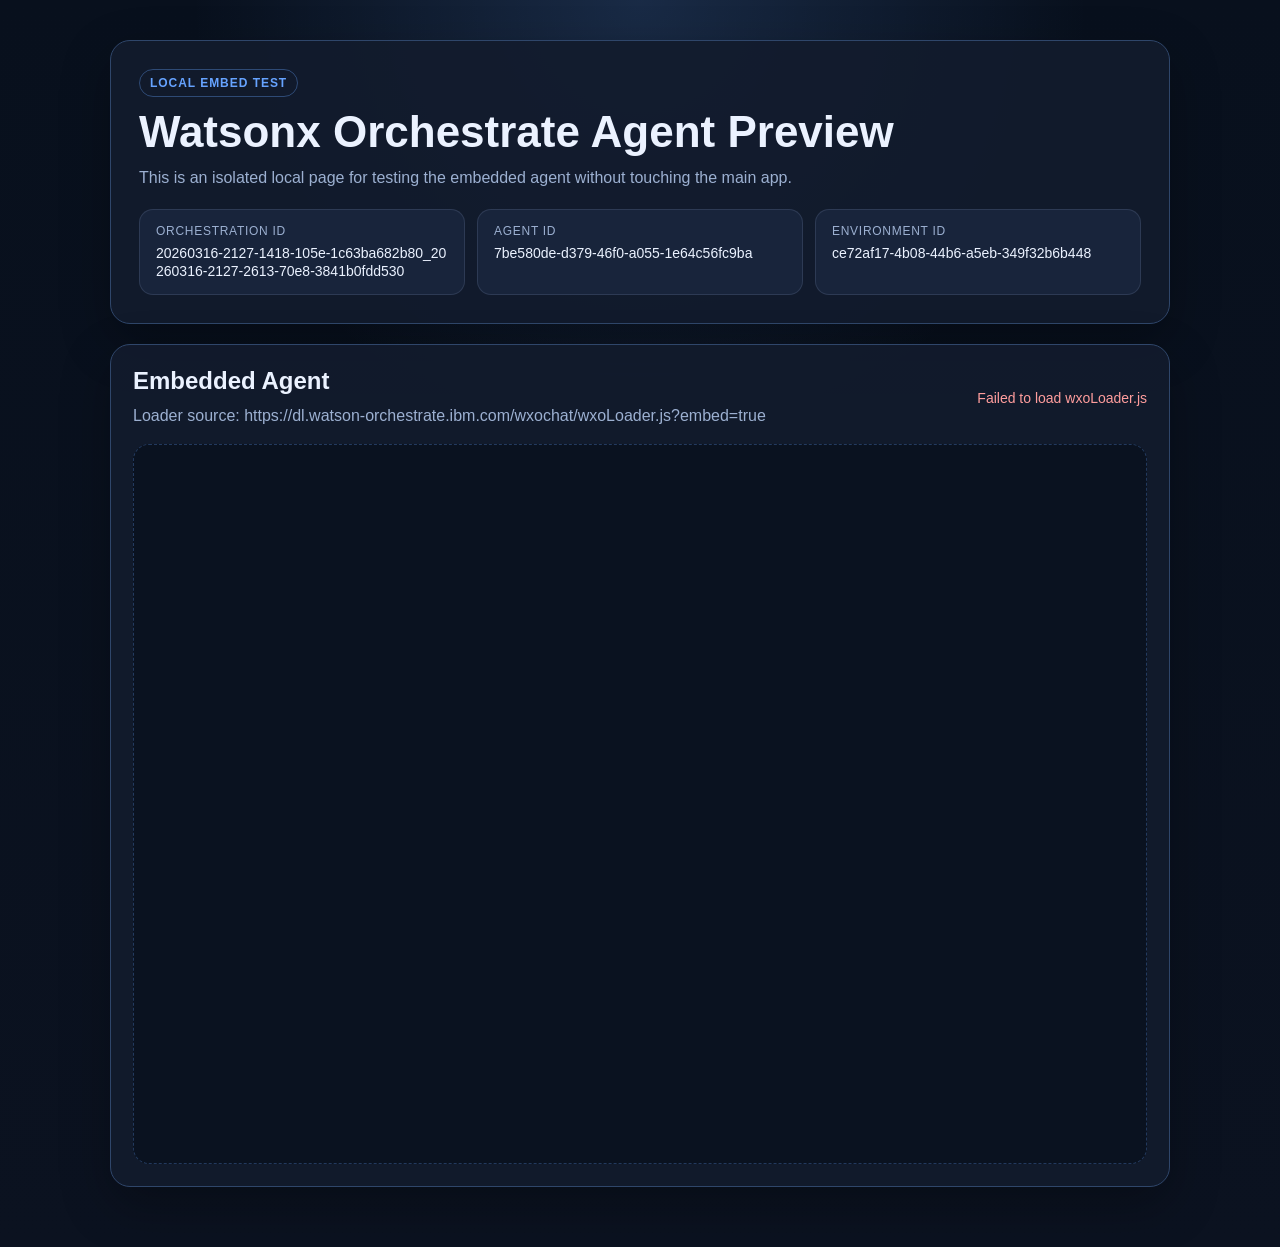
<file: embed-local/index.html>
<!DOCTYPE html>
<html lang="en">
<head>
  <meta charset="UTF-8" />
  <meta name="viewport" content="width=device-width, initial-scale=1.0" />
  <title>Watsonx Orchestrate Embed Test</title>
  <style>
    :root {
      --bg: #0b1220;
      --panel: #121b2d;
      --panel-2: #18243b;
      --border: #2f466a;
      --text: #ebf2ff;
      --muted: #9cb0d1;
      --accent: #66a3ff;
    }
    * { box-sizing: border-box; }
    body {
      margin: 0;
      min-height: 100vh;
      font-family: "Segoe UI", Arial, sans-serif;
      background: radial-gradient(circle at top, rgba(102, 163, 255, 0.18), transparent 32%), linear-gradient(180deg, #08101d, var(--bg));
      color: var(--text);
    }
    .shell { max-width: 1100px; margin: 0 auto; padding: 40px 20px 60px; }
    .hero, .embed-card {
      background: rgba(18, 27, 45, 0.9);
      border: 1px solid var(--border);
      border-radius: 20px;
      box-shadow: 0 18px 50px rgba(0, 0, 0, 0.28);
    }
    .hero { padding: 28px; margin-bottom: 20px; }
    .eyebrow {
      display: inline-block; margin-bottom: 12px; padding: 6px 10px; border-radius: 999px;
      border: 1px solid rgba(102, 163, 255, 0.35); color: var(--accent);
      font-size: 12px; font-weight: 700; letter-spacing: 0.08em; text-transform: uppercase;
    }
    h1 { margin: 0 0 10px; font-size: clamp(28px, 4vw, 44px); line-height: 1.05; }
    h2 { margin: 0 0 8px; }
    p { margin: 0; color: var(--muted); line-height: 1.6; }
    .meta { display: grid; grid-template-columns: repeat(auto-fit, minmax(220px, 1fr)); gap: 12px; margin-top: 18px; }
    .meta-card { padding: 14px 16px; background: var(--panel-2); border: 1px solid rgba(156, 176, 209, 0.16); border-radius: 14px; }
    .meta-label { display: block; margin-bottom: 6px; font-size: 12px; text-transform: uppercase; letter-spacing: 0.06em; color: var(--muted); }
    .meta-value { word-break: break-all; font-size: 14px; }
    .embed-card { padding: 22px; }
    .embed-header { display: flex; justify-content: space-between; gap: 16px; align-items: center; margin-bottom: 16px; }
    .status { font-size: 14px; color: var(--muted); }
    .status.error { color: #ff9d9d; }
    #wxo-embed-root {
      min-height: 720px; overflow: hidden; border-radius: 16px;
      border: 1px dashed rgba(102, 163, 255, 0.28); background: rgba(8, 16, 29, 0.7);
    }
    @media (max-width: 700px) {
      .shell { padding-top: 20px; }
      .embed-header { flex-direction: column; align-items: flex-start; }
      #wxo-embed-root { min-height: 620px; }
    }
  </style>
</head>
<body>
  <main class="shell">
    <section class="hero">
      <span class="eyebrow">Local Embed Test</span>
      <h1>Watsonx Orchestrate Agent Preview</h1>
      <p>This is an isolated local page for testing the embedded agent without touching the main app.</p>
      <div class="meta">
        <div class="meta-card">
          <span class="meta-label">Orchestration ID</span>
          <span class="meta-value">20260316-2127-1418-105e-1c63ba682b80_20260316-2127-2613-70e8-3841b0fdd530</span>
        </div>
        <div class="meta-card">
          <span class="meta-label">Agent ID</span>
          <span class="meta-value">7be580de-d379-46f0-a055-1e64c56fc9ba</span>
        </div>
        <div class="meta-card">
          <span class="meta-label">Environment ID</span>
          <span class="meta-value">ce72af17-4b08-44b6-a5eb-349f32b6b448</span>
        </div>
      </div>
    </section>
    <section class="embed-card">
      <div class="embed-header">
        <div>
          <h2>Embedded Agent</h2>
          <p>Loader source: https://dl.watson-orchestrate.ibm.com/wxochat/wxoLoader.js?embed=true</p>
        </div>
        <div id="embed-status" class="status">Loading embed...</div>
      </div>
      <div id="wxo-embed-root"></div>
    </section>
  </main>
  <script>
    window.wxOConfiguration = {
      orchestrationID: "20260316-2127-1418-105e-1c63ba682b80_20260316-2127-2613-70e8-3841b0fdd530",
      hostURL: "https://dl.watson-orchestrate.ibm.com",
      rootElementID: "wxo-embed-root",
      chatOptions: {
        agentId: "7be580de-d379-46f0-a055-1e64c56fc9ba",
        agentEnvironmentId: "ce72af17-4b08-44b6-a5eb-349f32b6b448"
      }
    };
    const statusEl = document.getElementById("embed-status");
    const script = document.createElement("script");
    script.src = `${window.wxOConfiguration.hostURL}/wxochat/wxoLoader.js?embed=true`;
    script.addEventListener("load", function () {
      if (window.wxoLoader && typeof window.wxoLoader.init === "function") {
        window.wxoLoader.init();
        statusEl.textContent = "Embed loaded";
      } else {
        statusEl.textContent = "Loader loaded but init is unavailable";
        statusEl.classList.add("error");
      }
    });
    script.addEventListener("error", function () {
      statusEl.textContent = "Failed to load wxoLoader.js";
      statusEl.classList.add("error");
    });
    document.head.appendChild(script);
  </script>
</body>
</html>
</file>
